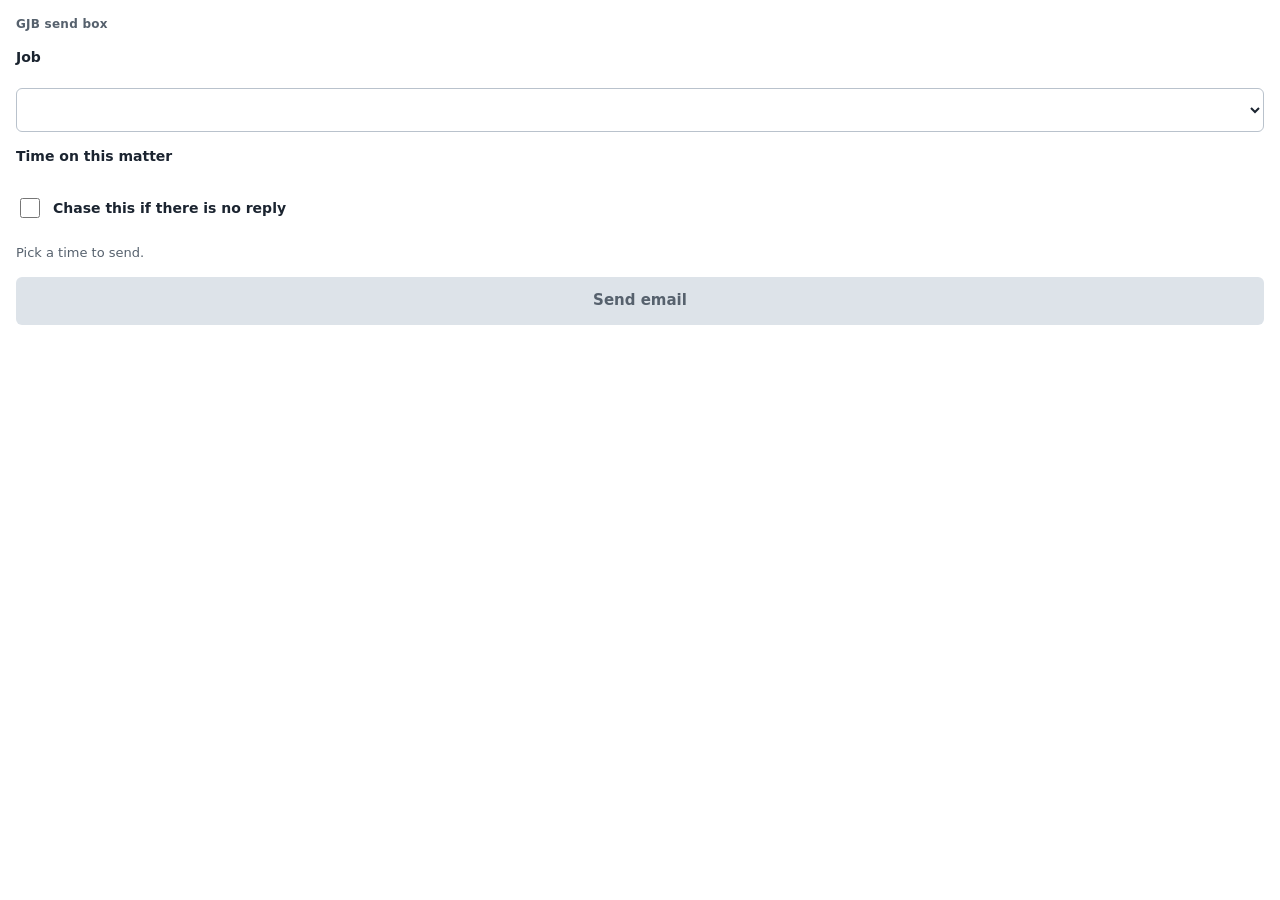
<file: taskpane.html>
<!doctype html>
<html lang="en">
<head>
<meta charset="utf-8">
<meta name="viewport" content="width=device-width, initial-scale=1">
<title>GJB send box</title>
<script src="https://appsforoffice.microsoft.com/lib/1/hosted/office.js"></script>
<link rel="stylesheet" href="taskpane.css?v=1.0.3.0">
</head>
<body>
<main>
  <p class="eyebrow">GJB send box</p>

  <div id="note-banner" class="banner" hidden>
    <strong>Your internal note is still in this email.</strong>
    <span>The "DELETE BEFORE SENDING" block has not been removed. Delete it in the email, or send with it left in.</span>
  </div>

  <label class="field-label" for="job">Job</label>
  <select id="job"></select>

  <fieldset id="time-group">
    <legend>Time on this matter</legend>
    <div class="pills" id="times"></div>
    <p class="hint" id="fixed-fee-hint" hidden>Fixed fee job: no time is logged.</p>
  </fieldset>

  <div class="chase">
    <label class="check">
      <input type="checkbox" id="chase">
      <span>Chase this if there is no reply</span>
    </label>
    <div class="interval" id="interval-row" hidden>
      <span>Every</span>
      <div class="pills small" id="intervals"></div>
      <span>working days</span>
    </div>
  </div>

  <p id="summary" class="summary" aria-live="polite">Pick a time to send.</p>
  <button type="button" id="send" class="primary" disabled>Send email</button>
  <p id="status" class="status" aria-live="polite"></p>
</main>
<script src="jobs.js?v=1.0.3.0"></script>
<script src="taskpane.js?v=1.0.3.0"></script>
</body>
</html>
</file>
<file: taskpane.css>
:root {
  --ground: #ffffff;
  --ink: #1b2430;
  --muted: #56616d;
  --line: #b9c2cc;
  --accent: #1f5fbf;
  --accent-ink: #ffffff;
  --warn-ground: #fff4d6;
  --warn-line: #d9a514;
  --off-ground: #dde3e9;
}
@media (prefers-color-scheme: dark) {
  :root {
    --ground: #1c2128;
    --ink: #eef1f4;
    --muted: #aab4bf;
    --line: #55606c;
    --accent: #7fb0f5;
    --accent-ink: #10151b;
    --warn-ground: #3b3012;
    --warn-line: #d9a514;
    --off-ground: #333b45;
  }
}
* { box-sizing: border-box; }
body {
  margin: 0;
  background: var(--ground);
  color: var(--ink);
  font-family: "Segoe UI", system-ui, -apple-system, sans-serif;
  font-size: 14px;
  line-height: 1.45;
}
main { padding: 16px; display: flex; flex-direction: column; gap: 14px; }
.eyebrow { margin: 0; font-size: 12px; font-weight: 600; color: var(--muted); letter-spacing: 0.02em; }
.banner {
  display: flex; flex-direction: column; gap: 4px;
  padding: 12px; border-radius: 6px;
  background: var(--warn-ground); border: 1px solid var(--warn-line);
}
.banner[hidden] { display: none; }
.field-label, legend { font-weight: 600; font-size: 14px; padding: 0; margin: 0 0 6px; }
select {
  font: inherit; color: var(--ink); background: var(--ground);
  width: 100%; min-height: 44px; padding: 0 10px;
  border: 1px solid var(--line); border-radius: 6px;
}
fieldset { border: 0; padding: 0; margin: 0; min-width: 0; }
fieldset[hidden] { display: none; }
.pills { display: grid; grid-template-columns: repeat(2, minmax(0, 1fr)); gap: 8px; }
.pills[hidden] { display: none; }
.pills.small { display: flex; }
.pills button {
  font: inherit; font-weight: 600; min-height: 44px; min-width: 44px; padding: 0 8px;
  border: 1px solid var(--line); border-radius: 6px;
  background: var(--ground); color: var(--ink); cursor: pointer;
}
.pills button[aria-pressed="true"] { background: var(--accent); border-color: var(--accent); color: var(--accent-ink); }
.pills button:focus-visible, select:focus-visible, .primary:focus-visible, input:focus-visible { outline: 2px solid var(--accent); outline-offset: 2px; }
.chase { display: flex; flex-direction: column; gap: 8px; }
.check { display: flex; align-items: center; gap: 10px; font-weight: 600; min-height: 44px; }
.check input { width: 20px; height: 20px; accent-color: var(--accent); }
.interval { display: flex; align-items: center; gap: 8px; color: var(--muted); flex-wrap: wrap; }
.interval[hidden] { display: none; }
.hint, .summary, .status { margin: 0; color: var(--muted); font-size: 13px; }
.hint[hidden] { display: none; }
.summary { white-space: pre-line; }
.primary {
  font: inherit; font-size: 15px; font-weight: 600; min-height: 48px;
  border: 0; border-radius: 6px; cursor: pointer;
  background: var(--accent); color: var(--accent-ink);
}
.primary:disabled { background: var(--off-ground); color: var(--muted); cursor: default; }
@media (min-width: 360px) { .pills { grid-template-columns: repeat(4, minmax(0, 1fr)); } }
</file>
